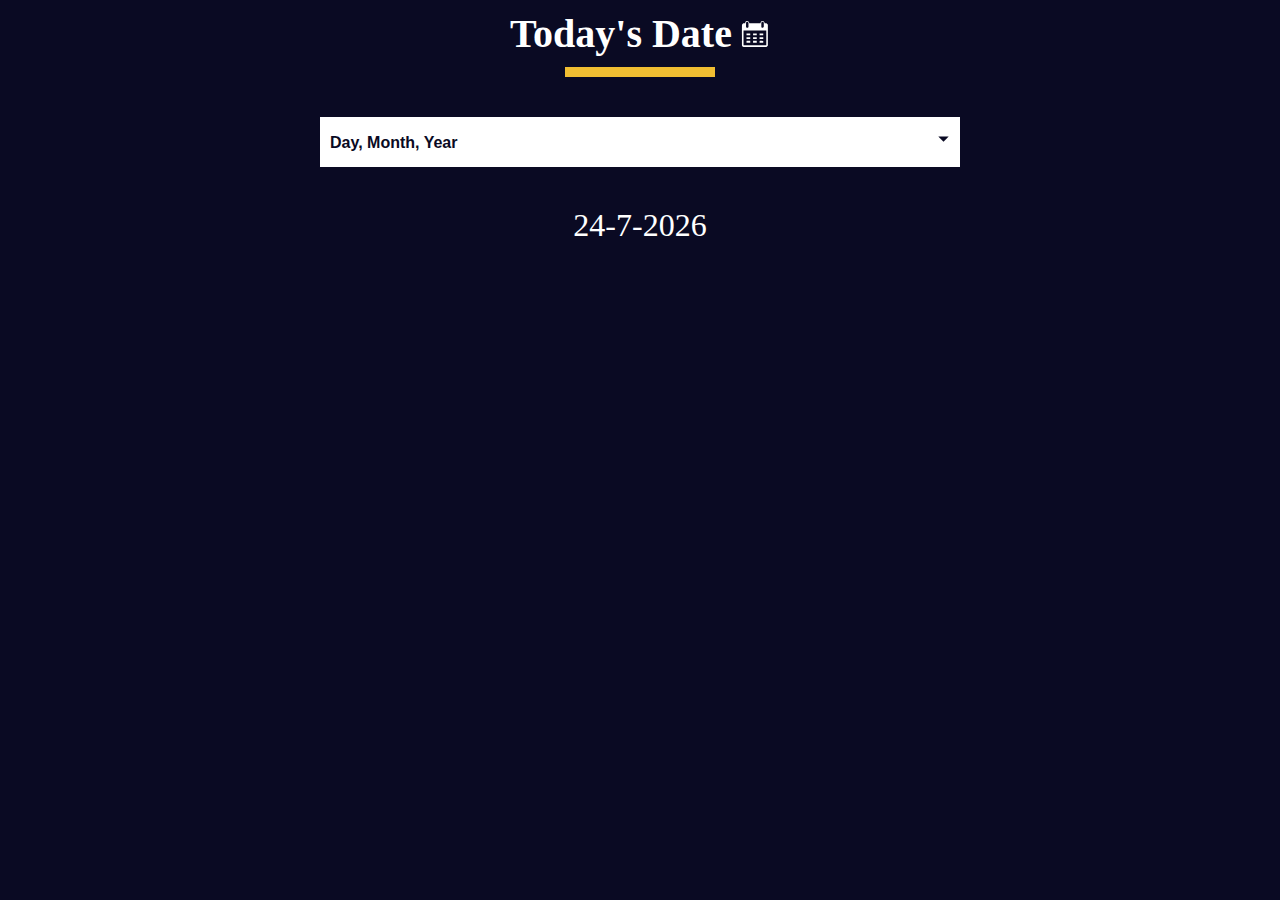
<file: projects/project/project1/index.html>
<!DOCTYPE html>
<html lang="en">
  <head>
    <meta charset="UTF-8" />
    <meta http-equiv="X-UA-Compatible" content="IE=edge" />
    <meta name="viewport" content="width=device-width, initial-scale=1.0" />
    <title>Learn the Date Object by Building a Date Formatter</title>
    <link rel="stylesheet" href="./style.css" />
  </head>
  <body>
    <main>
      <div class="title-container">
        <h1 class="title">Today's Date</h1>

        <svg
          class="date-svg"
          xmlns="http://www.w3.org/2000/svg"
          version="1.0"
          width="512.000000pt"
          height="512.000000pt"
          viewBox="0 0 512.000000 512.000000"
          preserveAspectRatio="xMidYMid meet"
        >
          <g
            transform="translate(0.000000,512.000000) scale(0.100000,-0.100000)"
            fill="#fff"
            stroke="none"
          >
            <path
              d="M1145 4777 c-71 -24 -120 -54 -164 -102 -59 -64 -83 -124 -89 -216 l-4 -77 -147 -3 c-142 -4 -149 -5 -213 -37 -81 -40 -149 -111 -177 -188 -21 -54 -21 -64 -21 -1789 0 -1725 0 -1735 21 -1789 28 -77 96 -148 177 -188 l67 -33 1950 0 1950 0 67 33 c74 36 133 96 170 170 l23 47 0 1760 0 1760 -23 47 c-37 74 -96 134 -169 170 -63 31 -71 32 -213 36 l-148 4 -4 77 c-8 133 -82 242 -200 297 -54 25 -75 29 -148 29 -94 -1 -151 -20 -220 -75 -75 -59 -130 -181 -130 -287 l0 -43 -954 0 -954 0 -7 74 c-12 137 -89 251 -201 303 -66 30 -179 39 -239 20z m209 -164 c23 -16 52 -49 66 -73 l25 -45 0 -365 0 -365 -28 -47 c-30 -52 -88 -92 -149 -103 -54 -10 -137 17 -175 57 -65 69 -64 60 -61 471 l3 373 27 41 c17 26 45 50 80 68 71 35 151 31 212 -12z m2594 11 c41 -20 59 -37 82 -78 l30 -51 0 -360 c0 -329 -2 -364 -19 -401 -36 -79 -137 -133 -222 -119 -57 10 -125 58 -151 107 -23 42 -23 50 -26 388 -3 377 -1 403 51 465 62 76 162 95 255 49z m537 -2717 l0 -1239 -24 -19 c-23 -19 -67 -19 -1916 -19 -1849 0 -1893 0 -1916 19 l-24 19 -3 1241 -2 1241 1942 -2 1943 -3 0 -1238z"
            />
            <path
              d="M1112 2493 l3 -158 318 -3 317 -2 0 160 0 160 -320 0 -321 0 3 -157z"
            />
            <path
              d="M2230 2490 l0 -160 315 0 315 0 0 160 0 160 -315 0 -315 0 0 -160z"
            />
            <path
              d="M3342 2493 l3 -158 310 0 310 0 3 158 3 157 -316 0 -316 0 3 -157z"
            />
            <path
              d="M1110 1855 l0 -155 320 0 320 0 0 155 0 155 -320 0 -320 0 0 -155z"
            />
            <path
              d="M2230 1855 l0 -155 315 0 315 0 0 155 0 155 -315 0 -315 0 0 -155z"
            />
            <path
              d="M3340 1855 l0 -155 315 0 315 0 0 155 0 155 -315 0 -315 0 0 -155z"
            />
            <path
              d="M1117 1383 c-4 -3 -7 -78 -7 -165 l0 -158 320 0 320 0 0 165 0 165 -313 0 c-173 0 -317 -3 -320 -7z"
            />
            <path
              d="M2230 1225 l0 -165 315 0 315 0 0 165 0 165 -315 0 -315 0 0 -165z"
            />
            <path
              d="M3347 1383 c-4 -3 -7 -78 -7 -165 l0 -158 315 0 315 0 -2 163 -3 162 -306 3 c-168 1 -308 -1 -312 -5z"
            />
          </g>
        </svg>
      </div>
      <div class="divider"></div>

      <div class="dropdown-container">
        <select name="date-options" id="date-options">
          <option value="dd-mm-yyyy">Day, Month, Year</option>
          <option value="yyyy-mm-dd">Year, Month, Day</option>
          <option value="mm-dd-yyyy-h-mm">
            Month, Day, Year, Hours, Minutes
          </option>
        </select>
        <div class="select-icon">
          <svg
            class="icon"
            xmlns="http://www.w3.org/2000/svg"
            width="25"
            height="35"
            viewBox="0 0 24 24"
          >
            <rect x="0" fill="none" width="24" height="24" />

            <g>
              <path d="M7 10l5 5 5-5" />
            </g>
          </svg>
        </div>
      </div>

      <p id="current-date"></p>
    </main>

    <script src="./index.js"></script>
  </body>
</html>
</file>
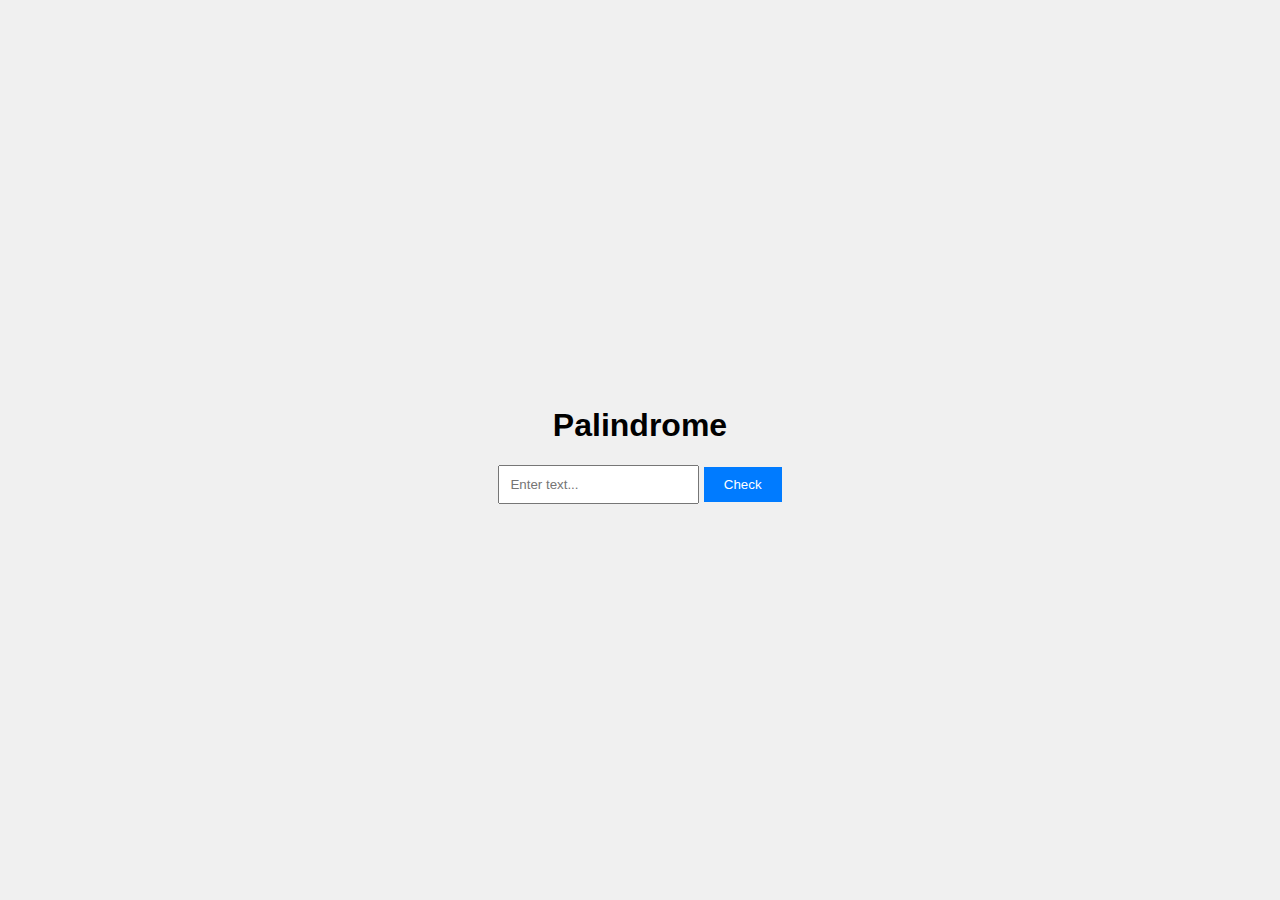
<file: projects/project/project2/index.html>
<!DOCTYPE html>
<html lang="en">
<head>
  <meta charset="UTF-8">
  <meta name="viewport" content="width=device-width, initial-scale=1.0">
  <title>Palindrome Checker</title>
  <link rel="stylesheet" href="style.css">
</head>
<body>

  <div id="container">
    <h1>Palindrome</h1>
    <input type="text" id="text-input" placeholder="Enter text...">
    <button id="check-btn">Check</button>
    <div id="result"></div>
  </div>

  <script src="script.js"></script>
</body>
</html>
</file>
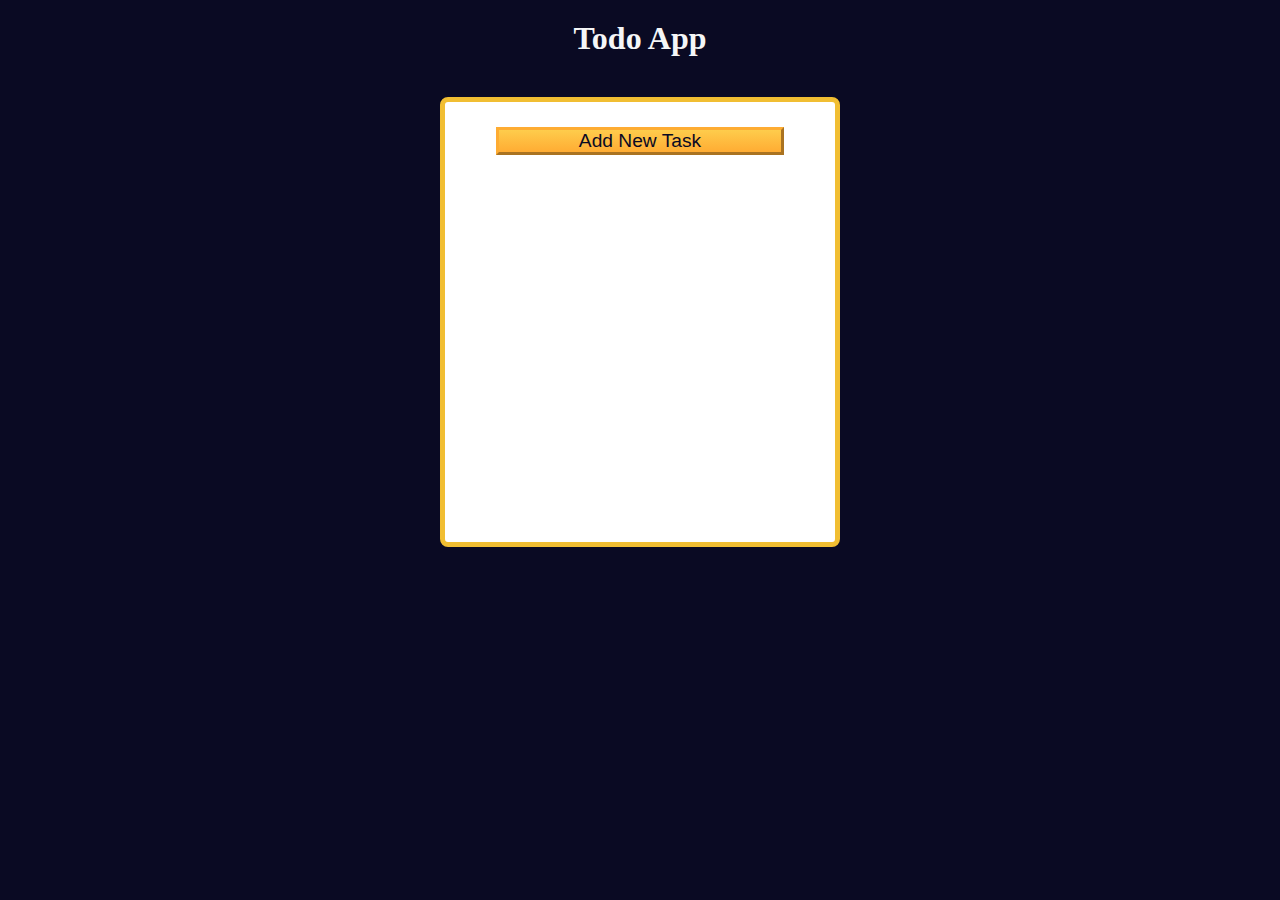
<file: projects/project/project3/index.html>
<!DOCTYPE html>
<html lang="en">

<head>
  <meta charset="UTF-8" />
  <meta http-equiv="X-UA-Compatible" content="IE=edge" />
  <meta name="viewport" content="width=device-width, initial-scale=1.0" />
  <title>Learn localStorage by Building a Todo App</title>
  <link rel="stylesheet" href="style.css" />
</head>

<body>
  <main>
    <h1>Todo App</h1>
    <div class="todo-app">
      <button id="open-task-form-btn" class="btn large-btn">
        Add New Task
      </button>
      <form class="task-form hidden" id="task-form">
        <div class="task-form-header">
          <button id="close-task-form-btn" class="close-task-form-btn" type="button" aria-label="close">
            <svg class="close-icon" xmlns="http://www.w3.org/2000/svg" viewBox="0 0 48 48" width="48px" height="48px"><path fill="#F44336" d="M21.5 4.5H26.501V43.5H21.5z" transform="rotate(45.001 24 24)" /><path fill="#F44336" d="M21.5 4.5H26.5V43.501H21.5z" transform="rotate(135.008 24 24)" /></svg>
          </button>
        </div>
        <div class="task-form-body">
          <label class="task-form-label" for="title-input">Title</label>
          <input required type="text" class="form-control" id="title-input" value="" />
          <label class="task-form-label" for="date-input">Date</label>
          <input type="date" class="form-control" id="date-input" value="" />
          <label class="task-form-label" for="description-input">Description</label>
          <textarea class="form-control" id="description-input" cols="30" rows="5"></textarea>
        </div>
        <div class="task-form-footer">
          <button id="add-or-update-task-btn" class="btn large-btn" type="submit">
            Add Task
          </button>
        </div>
      </form>
      <dialog id="confirm-close-dialog">
        <form method="dialog">
          <p class="discard-message-text">Discard unsaved changes?</p>
          <div class="confirm-close-dialog-btn-container">
            <button id="cancel-btn" class="btn">
              Cancel
            </button>
            <button id="discard-btn" class="btn">
              Discard
            </button>
          </div>
        </form>
      </dialog>
      <div id="tasks-container"></div>
    </div>
  </main>
  <script src="script.js"></script>
</body>

</html>
</file>
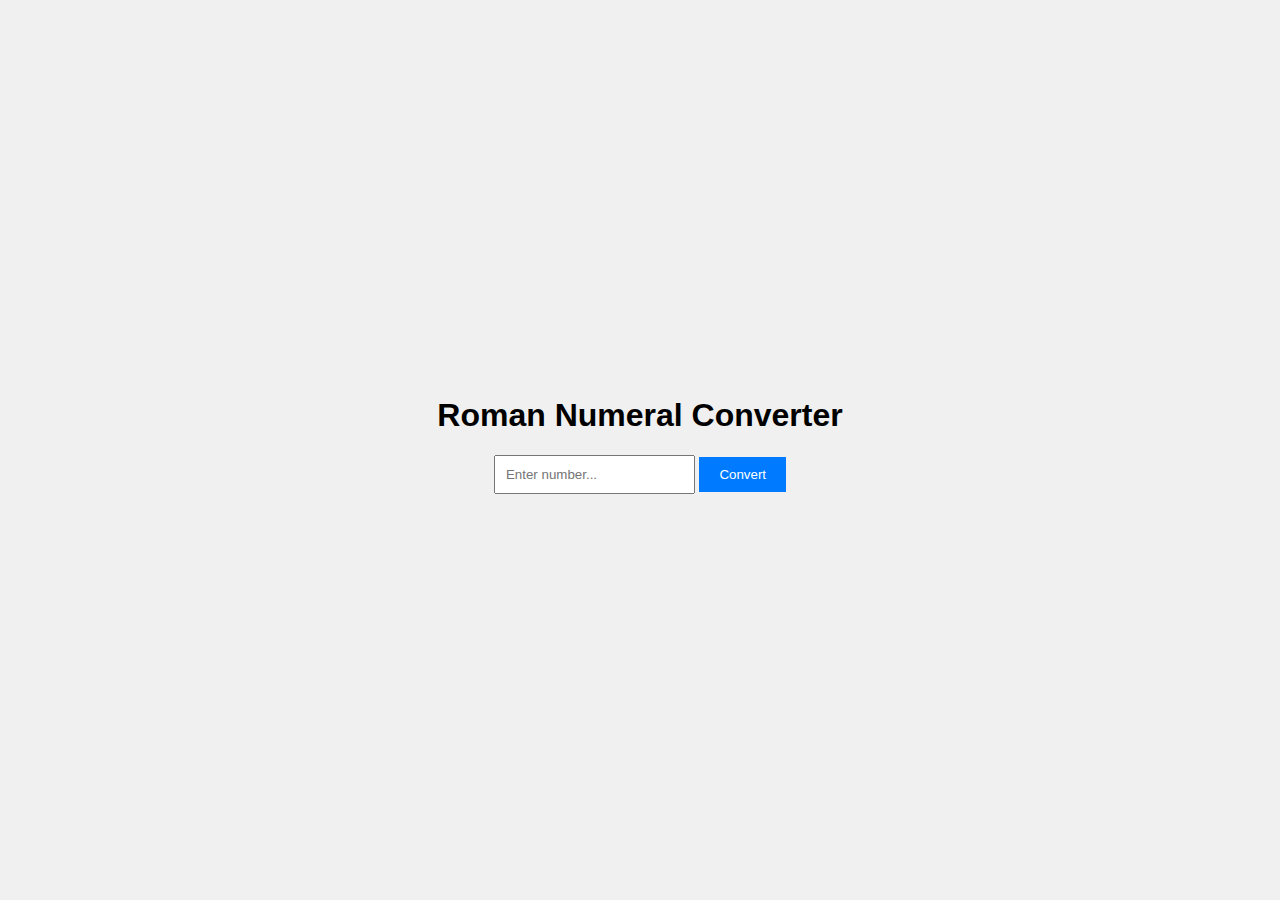
<file: projects/project/project4/index.html>
<!DOCTYPE html>
<html lang="en">
<head>
  <meta charset="UTF-8">
  <meta name="viewport" content="width=device-width, initial-scale=1.0">
  <title>Roman Numeral Converter</title>
  <link rel="stylesheet" href="style.css">
</head>
<body>
  <div id="container">
    <h1>Roman Numeral Converter</h1>
    <input type="number" id="number" placeholder="Enter number...">
    <button id="convert-btn">Convert</button>
    <div id="output"></div>
  </div>

  <script src="script.js"></script>
</body>
</html>
</file>
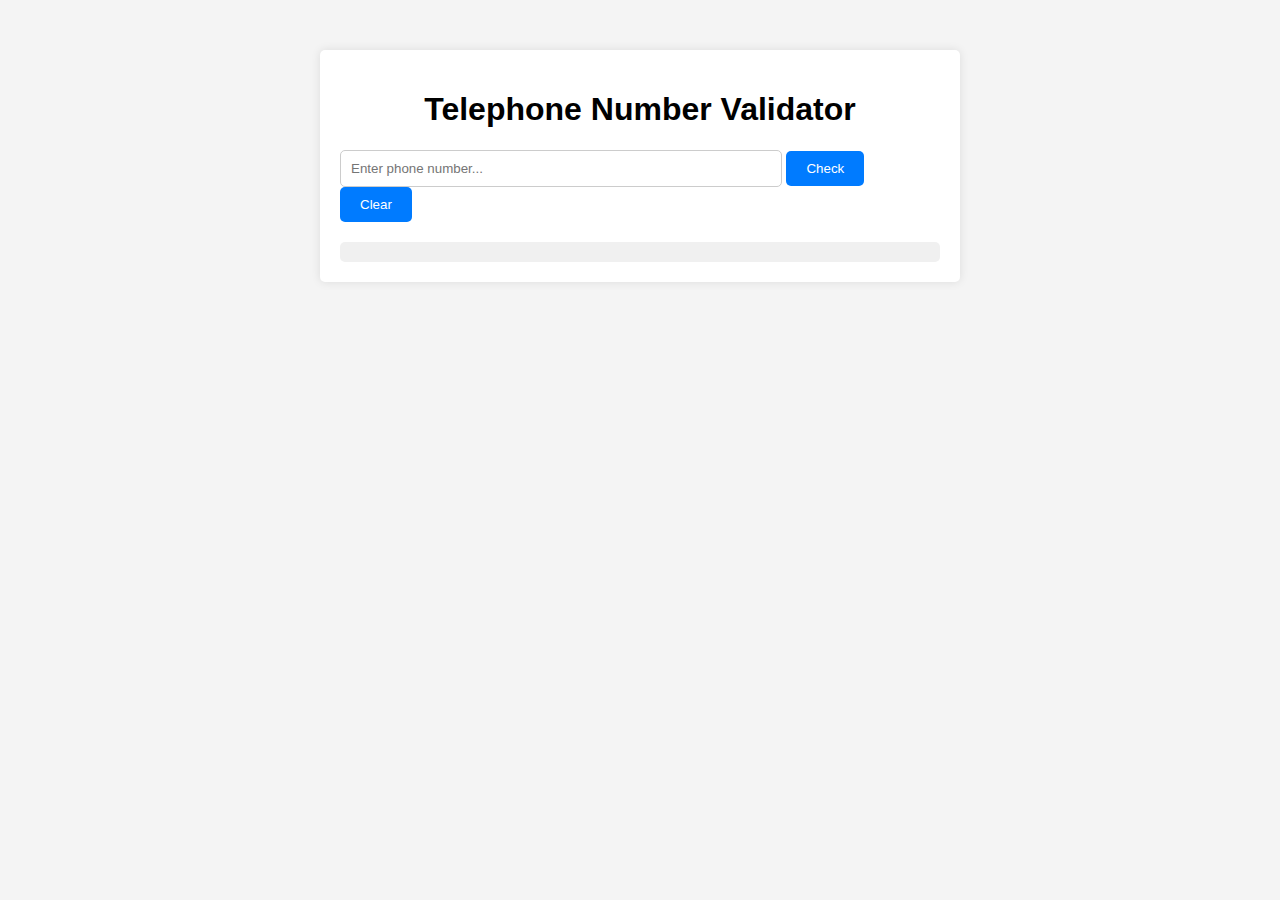
<file: projects/project/project5/index.html>
<!DOCTYPE html>
<html lang="en">
<head>
  <meta charset="UTF-8">
  <meta name="viewport" content="width=device-width, initial-scale=1.0">
  <title>Telephone Number Validator</title>
  <link rel="stylesheet" href="style.css">
</head>
<body>
  <div class="container">
    <h1>Telephone Number Validator</h1>
    <div class="form">
      <input type="text" id="user-input" placeholder="Enter phone number...">
      <button id="check-btn">Check</button>
      <button id="clear-btn">Clear</button>
    </div>
    <div id="results-div"></div>
  </div>

  <script src="script.js"></script>
</body>
</html>
</file>
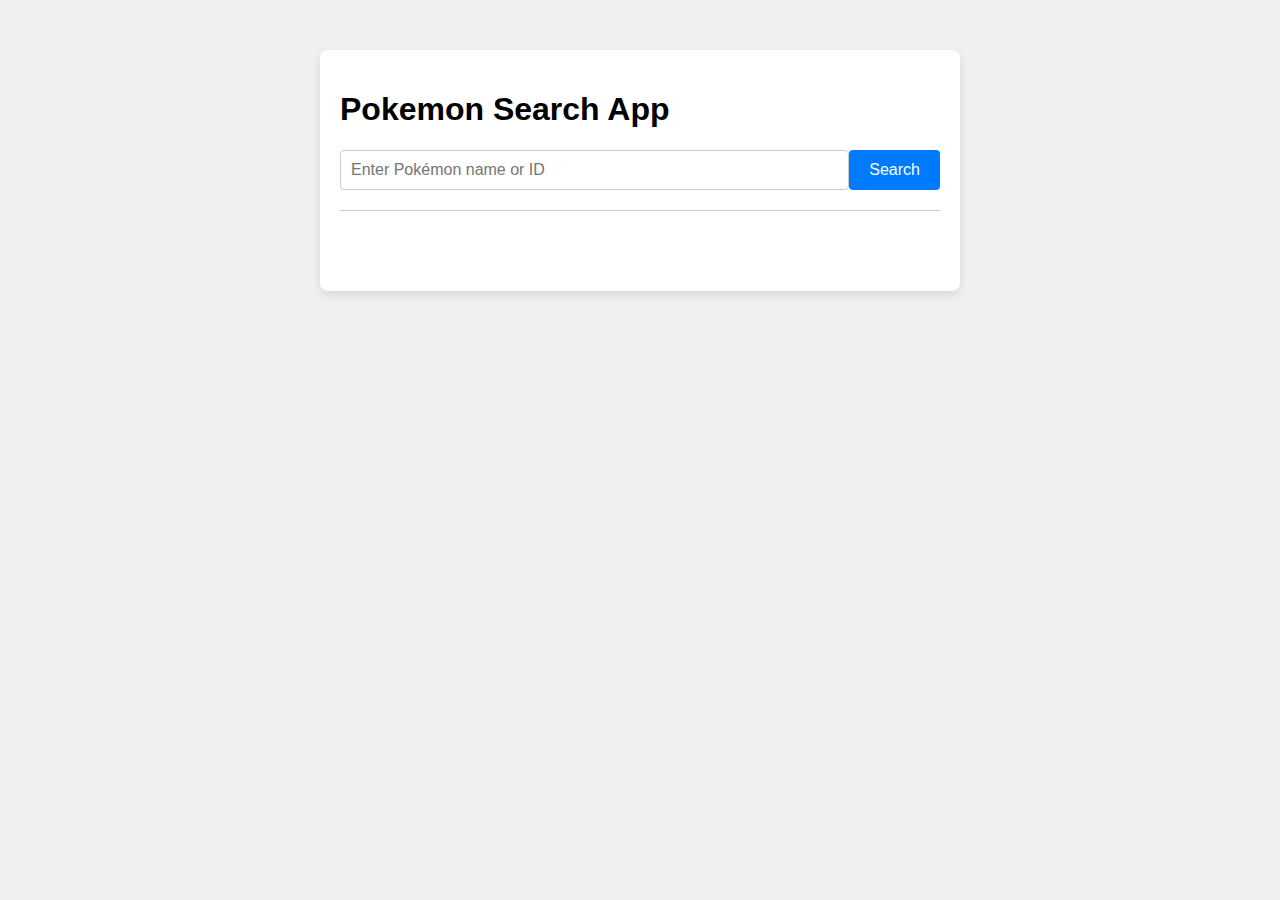
<file: projects/project/project6/index.html>
<!DOCTYPE html>
<html lang="en">
<head>
    <meta charset="UTF-8">
    <meta name="viewport" content="width=device-width, initial-scale=1.0">
    <title>Pokémon Search App</title>
    <link rel="stylesheet" href="style.css">
</head>
<body>
    <div class="container">
        <h1>Pokemon Search App</h1>
        <div class="search-container">
            <input type="text" id="search-input" placeholder="Enter Pokémon name or ID" required>
            <button id="search-button">Search</button>
        </div>
        <div class="pokemon-info">
            <h2 id="pokemon-name"></h2>
            <p id="pokemon-id"></p>
            <p id="weight"></p>
            <p id="height"></p>
            <div id="types"></div>
            <p id="hp"></p>
            <p id="attack"></p>
            <p id="defense"></p>
            <p id="special-attack"></p>
            <p id="special-defense"></p>
            <p id="speed"></p>
            <div id="sprite-container"></div>
        </div>
    </div>

    <script src="script.js"></script>
</body>
</html>
</file>
<file: projects/project/project1/style.css>
*,
*::before,
*::after {
  margin: 0;
  padding: 0;
  box-sizing: border-box;
}

:root {
  --dark-grey: #0a0a23;
  --white: #ffffff;
  --yellow: #f1be32;
}

body {
  color: var(--white);
  background-color: var(--dark-grey);
}

.title-container {
  margin: 10px 0;
  display: flex;
  align-items: center;
  justify-content: center;
  gap: 8px;
}

.title {
  font-size: 2.5rem;
}

.date-svg {
  width: 30px;
  height: 30px;
}

.divider {
  margin: auto;
  width: 150px;
  height: 10px;
  background-color: var(--yellow);
}

.dropdown-container {
  width: 50%;
  margin: 40px auto;
  position: relative;
}

select {
  display: block;
  margin: 20px auto 0;
  width: 100%;
  height: 50px;
  font-size: 100%;
  font-weight: bold;
  cursor: pointer;
  background-color: var(--white);
  border: none;
  color: var(--dark-grey);
  appearance: none;
  padding: 10px;
  padding-right: 38px;
  -webkit-appearance: none;
  -moz-appearance: none;
  transition: color 0.3s ease, background-color 0.3s ease,
    border-bottom-color 0.3s ease;
}

.select-icon {
  position: absolute;
  top: 4px;
  right: 4px;
  width: 30px;
  height: 36px;
  pointer-events: none;
  padding-left: 5px;
  transition: background-color 0.3s ease, border-color 0.3s ease;
}

.select-icon svg.icon {
  transition: fill 0.3s ease;
  fill: var(--dark-grey);
}

#current-date {
  font-size: 2rem;
  text-align: center;
}

@media (max-width: 375px) {
  .title {
    font-size: 2rem;
  }

  .dropdown-container {
    width: 80%;
  }

  .date-svg {
    display: none;
  }
}
</file>
<file: projects/project/project2/style.css>
body {
    font-family: Arial, sans-serif;
    margin: 0;
    padding: 0;
    display: flex;
    justify-content: center;
    align-items: center;
    height: 100vh;
    background-color: #f0f0f0;
  }
  #container {
    text-align: center;
  }
  #text-input {
    padding: 10px;
    margin-bottom: 10px;
  }
  #check-btn {
    padding: 10px 20px;
    background-color: #007bff;
    color: #fff;
    border: none;
    cursor: pointer;
    transition: background-color 0.3s ease;
  }
  #check-btn:hover {
    background-color: #0056b3;
  }
</file>
<file: projects/project/project3/style.css>
:root {
    --white: #fff;
    --light-grey: #f5f6f7;
    --dark-grey: #0a0a23;
    --yellow: #f1be32;
    --golden-yellow: #feac32;
  }
  
  *,
  *::before,
  *::after {
    margin: 0;
    padding: 0;
    box-sizing: border-box;
  }
  
  body {
    background-color: var(--dark-grey);
  }
  
  main {
    display: flex;
    flex-direction: column;
    justify-content: center;
    align-items: center;
  }
  
  h1 {
    color: var(--light-grey);
    margin: 20px 0 40px 0;
  }
  
  .todo-app {
    background-color: var(--white);
    width: 300px;
    height: 350px;
    border: 5px solid var(--yellow);
    border-radius: 8px;
    padding: 15px;
    position: relative;
    display: flex;
    flex-direction: column;
    gap: 10px;
  }
  
  .btn {
    cursor: pointer;
    width: 100px;
    margin: 10px;
    color: var(--dark-grey);
    background-color: var(--golden-yellow);
    background-image: linear-gradient(#fecc4c, #ffac33);
    border-color: var(--golden-yellow);
    border-width: 3px;
  }
  
  .btn:hover {
    background-image: linear-gradient(#ffcc4c, #f89808);
  }
  
  .large-btn {
    width: 80%;
    font-size: 1.2rem;
    align-self: center;
    justify-self: center;
  }
  
  .close-task-form-btn {
    background: none;
    border: none;
    cursor: pointer;
  }
  
  .close-icon {
    width: 20px;
    height: 20px;
  }
  
  .task-form {
    display: flex;
    position: absolute;
    top: 50%;
    left: 50%;
    transform: translate(-50%, -50%);
    background-color: var(--white);
    border-radius: 5px;
    padding: 15px;
    width: 300px;
    height: 350px;
    flex-direction: column;
    justify-content: space-between;
    overflow: auto;
  }
  
  .task-form-header {
    display: flex;
    justify-content: flex-end;
  }
  
  .task-form-body {
    display: flex;
    flex-direction: column;
    justify-content: space-around;
  }
  
  .task-form-footer {
    display: flex;
    justify-content: center;
  }
  
  .task-form-label,
  #title-input,
  #date-input,
  #description-input {
    display: block;
  }
  
  .task-form-label {
    margin-bottom: 5px;
    font-size: 1.3rem;
    font-weight: bold;
  }
  
  #title-input,
  #date-input,
  #description-input {
    width: 100%;
    margin-bottom: 10px;
    padding: 2px;
  }
  
  #confirm-close-dialog {
    padding: 10px;
    margin: 10px auto;
    border-radius: 15px;
  }
  
  .confirm-close-dialog-btn-container {
    display: flex;
    justify-content: center;
    margin-top: 10px;
  }
  
  .discard-message-text {
    font-weight: bold;
    font-size: 1.5rem;
  }
  
  #tasks-container {
    height: 100%;
    overflow-y: auto;
  }
  
  .task {
    margin: 5px 0;
  }
  
  .hidden {
    display: none;
  }
  
  @media (min-width: 576px) {
    .todo-app,
    .task-form {
      width: 400px;
      height: 450px;
    }
  
    .task-form-label {
      font-size: 1.5rem;
    }
  
    #title-input,
    #date-input {
      height: 2rem;
    }
  
    #title-input,
    #date-input,
    #description-input {
      padding: 5px;
      margin-bottom: 20px;
    }
  }
</file>
<file: projects/project/project4/style.css>
body {
    font-family: Arial, sans-serif;
    margin: 0;
    padding: 0;
    display: flex;
    justify-content: center;
    align-items: center;
    height: 100vh;
    background-color: #f0f0f0;
  }
  #container {
    text-align: center;
  }
  #number {
    padding: 10px;
    margin-bottom: 10px;
  }
  #convert-btn {
    padding: 10px 20px;
    background-color: #007bff;
    color: #fff;
    border: none;
    cursor: pointer;
    transition: background-color 0.3s ease;
  }
  #convert-btn:hover {
    background-color: #0056b3;
  }
  #output {
    margin-top: 20px;
    font-weight: bold;
  }
</file>
<file: projects/project/project5/style.css>
body {
    font-family: Arial, sans-serif;
    margin: 0;
    padding: 0;
    background-color: #f4f4f4;
  }
  
  .container {
    max-width: 600px;
    margin: 50px auto;
    padding: 20px;
    background-color: #fff;
    border-radius: 5px;
    box-shadow: 0 0 10px rgba(0, 0, 0, 0.1);
  }
  
  h1 {
    text-align: center;
  }
  
  .form {
    margin-bottom: 20px;
  }
  
  input[type="text"] {
    width: 70%;
    padding: 10px;
    border: 1px solid #ccc;
    border-radius: 5px;
    outline: none;
  }
  
  button {
    padding: 10px 20px;
    border: none;
    border-radius: 5px;
    background-color: #007bff;
    color: #fff;
    cursor: pointer;
  }
  
  button:hover {
    background-color: #0056b3;
  }
  
  #results-div {
    margin-top: 20px;
    padding: 10px;
    border-radius: 5px;
    background-color: #f0f0f0;
  }
</file>
<file: projects/project/project6/style.css>
body {
    font-family: Arial, sans-serif;
    margin: 0;
    padding: 0;
    background-color: #f0f0f0;
}

.container {
    max-width: 600px;
    margin: 50px auto;
    padding: 20px;
    background-color: #fff;
    border-radius: 8px;
    box-shadow: 0 4px 8px rgba(0, 0, 0, 0.1);
}

.search-container {
    display: flex;
    margin-bottom: 20px;
}

input[type="text"] {
    flex: 1;
    padding: 10px;
    border: 1px solid #ccc;
    border-radius: 4px;
    font-size: 16px;
}

button {
    padding: 10px 20px;
    background-color: #007bff;
    color: #fff;
    border: none;
    border-radius: 4px;
    font-size: 16px;
    cursor: pointer;
    transition: background-color 0.3s;
}

button:hover {
    background-color: #0056b3;
}

.pokemon-info {
    border-top: 1px solid #ccc;
    padding-top: 20px;
}

#types {
    display: flex;
    margin-bottom: 10px;
}

#types div {
    padding: 6px 12px;
    margin-right: 10px;
    background-color: #007bff;
    color: #fff;
    border-radius: 20px;
    font-size: 14px;
}

#types div:last-child {
    margin-right: 0;
}

p {
    margin: 5px 0;
}

#sprite-container {
    margin-top: 20px;
}

#sprite {
    max-width: 100%;
    height: auto;
    border-radius: 8px;
}
</file>
